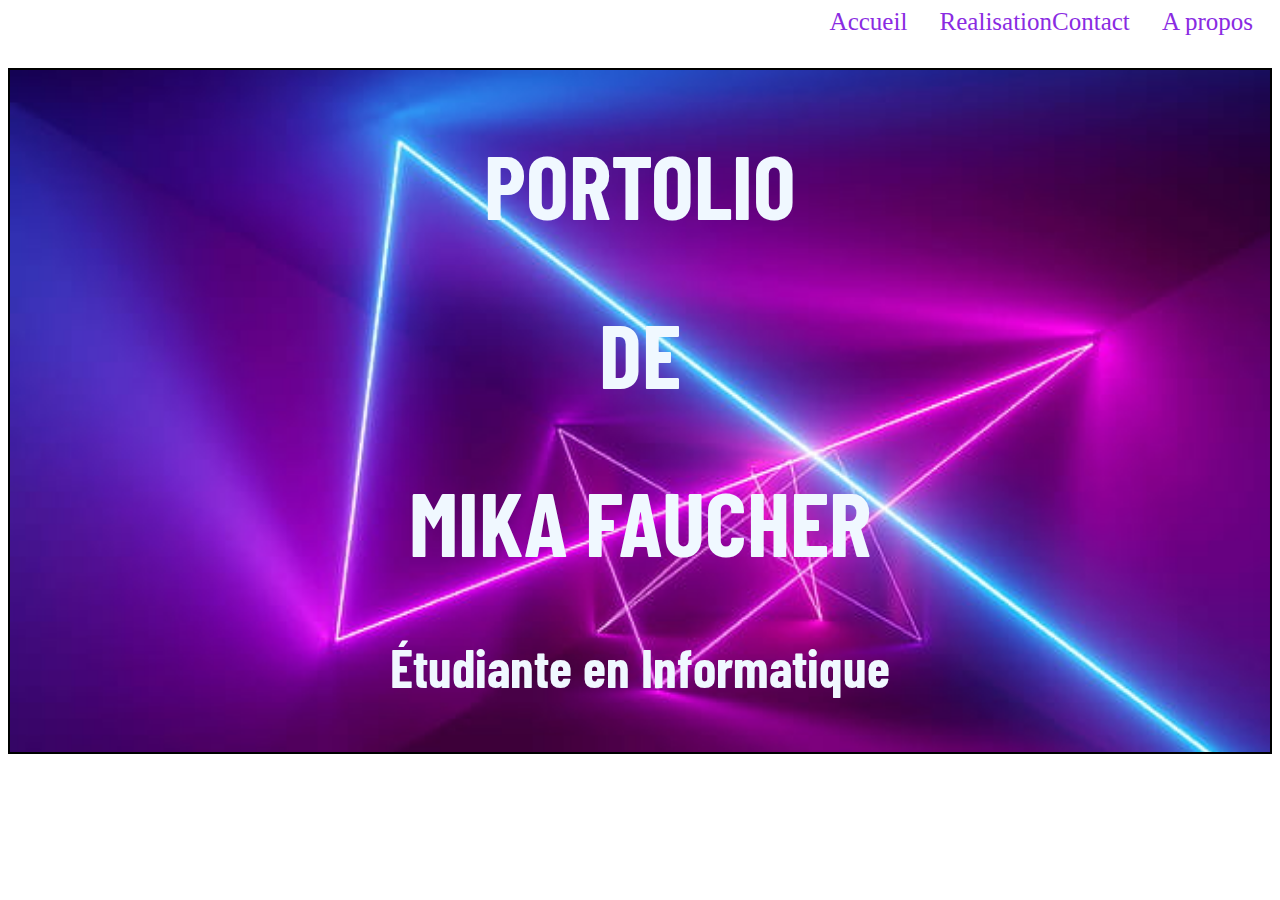
<file: index.html>
<!DOCTYPE html>

<html>

    <head>
        <meta charset="utf-8">

        <title>Portfolio-Accueil</title>

        <link rel="stylesheet" href="style.css">
        
        <link rel="preconnect" href="https://fonts.googleapis.com">
        <link rel="preconnect" href="https://fonts.gstatic.com" crossorigin>
        <link href="https://fonts.googleapis.com/css2?family=Barlow+Condensed&family=Comfortaa&display=swap" rel="stylesheet">  

    </head>

    <body>
        <div class="pagep">
            <div class = "section1">
                <div class="partievide"> 

                </div>
                <div class="partienonvide">
                    <div><a href="index.html"> Accueil </a></div>
                    <div><a href="Realisation.html"> Realisation  </a></div>
                    <div><a href="Contact.html">  Contact  </a></div>
                    <div><a href="A-Propos.html"> A propos  </a></div>
                </div>
               
                
            </div>
            <div class = "section2">
            <h1> PORTOLIO</h1>
            <h1> DE </h1>
            <h1> MIKA FAUCHER </h1>
            <h3> Étudiante en Informatique </h3>

            </div>
        </div>
    </body>

</html>
</file>
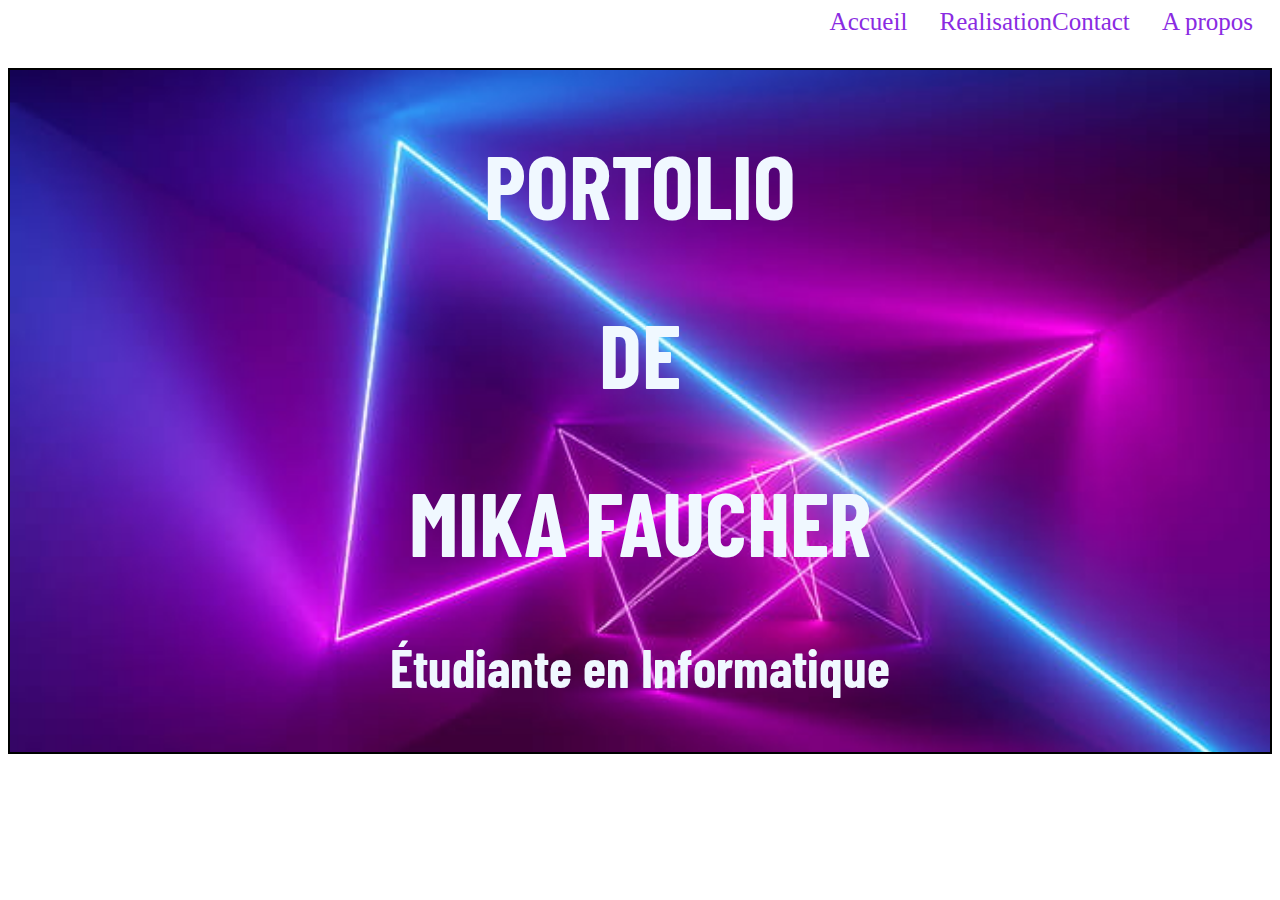
<file: Mon_Portfolio/index.html>
<!DOCTYPE html>

<html>

    <head>
        <meta charset="utf-8">

        <title>Portfolio-Accueil</title>

        <link rel="stylesheet" href="style.css">
        
        <link rel="preconnect" href="https://fonts.googleapis.com">
        <link rel="preconnect" href="https://fonts.gstatic.com" crossorigin>
        <link href="https://fonts.googleapis.com/css2?family=Barlow+Condensed&family=Comfortaa&display=swap" rel="stylesheet">  

    </head>

    <body>
        <div class="pagep">
            <div class = "section1">
                <div class="partievide"> 

                </div>
                <div class="partienonvide">
                    <div><a href="http://127.0.0.1:5501/Mon_Portfolio/index.html"> Accueil </a></div>
                    <div><a href="http://127.0.0.1:5501/Mon_Portfolio/Realisation.html"> Realisation  </a></div>
                    <div><a href="http://127.0.0.1:5501/Mon_Portfolio/Contact.html">  Contact  </a></div>
                    <div><a href="http://127.0.0.1:5501/Mon_Portfolio/A-Propos.html"> A propos  </a></div>
                </div>
               
                
            </div>
            <div class = "section2">
            <h1> PORTOLIO</h1>
            <h1> DE </h1>
            <h1> MIKA FAUCHER </h1>
            <h3> Étudiante en Informatique </h3>

            </div>
        </div>
    </body>

</html>
</file>
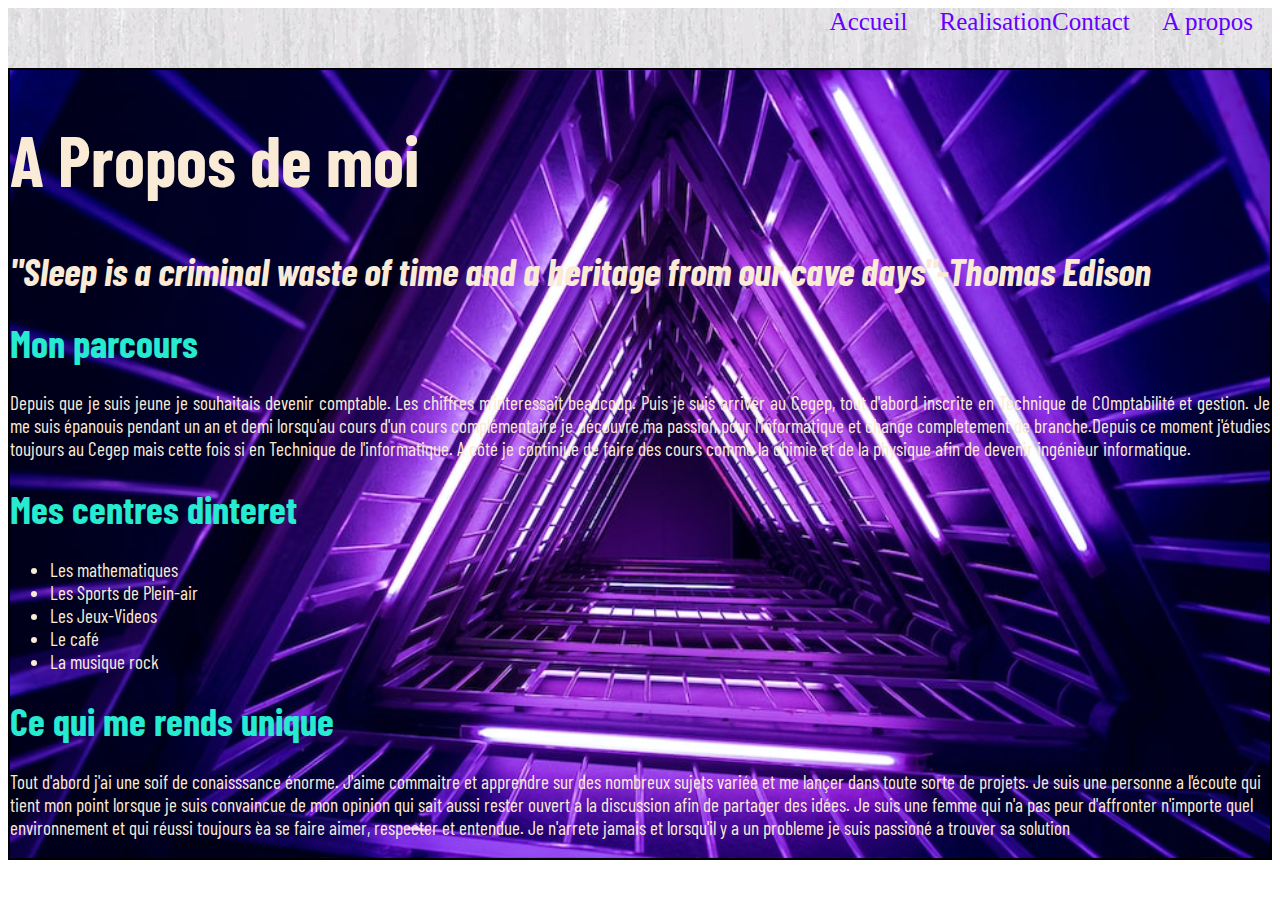
<file: A-Propos.html>
<!DOCTYPE html>


<html>
    <head>
        <title></title>
        <link rel="stylesheet" href="Apropos.css" >
        <link rel="preconnect" href="https://fonts.googleapis.com">
        <link rel="preconnect" href="https://fonts.gstatic.com" crossorigin>
        <link href="https://fonts.googleapis.com/css2?family=Barlow+Condensed&family=Comfortaa&display=swap" rel="stylesheet">  
        
    </head>
    <body class="pagep">
        <div class="section1"> 
            <div class="partievide"> 

            </div>
            <div class="partienonvide">
                <div><a href="index.html"> Accueil </a></div>
                <div><a href="Realisation.html"> Realisation  </a></div>
                <div><a href="Contact.html"> Contact  </a></div>
                <div><a href="A-Propos.html"> A propos  </a></div>
            </div>
        </div>
            <div class="section2">
                <h1 class="titre"> A Propos de moi </h1>
                <h1><i>"Sleep is a criminal waste of time and a heritage from our cave days"-Thomas Edison</i></h1>
                <h1 class="soustitre">Mon parcours</h1>
                <p align="justify">Depuis que je suis jeune je souhaitais devenir comptable. Les chiffres m'interessait beaucoup. Puis je suis arriver au Cegep, tout d'abord inscrite en Technique de COmptabilité et gestion. Je me suis épanouis pendant un an et demi 
                  lorsqu'au cours d'un cours complémentaire je découvre ma passion pour l'informatique et change completement de branche.Depuis ce moment j'étudies toujours au Cegep mais cette fois si en Technique de l'informatique. A côté je continiue 
                  de faire des cours comme la chimie et de la physique afin de devenir ingénieur informatique.
                </p>
                <h1 class="soustitre"> Mes centres dinteret</h1>
                <ul>
                <li>Les mathematiques</li>
                <li>Les Sports de Plein-air</li>
                <li>Les Jeux-Videos</li>
                <li>Le café</li>
                <li>La musique rock</li>
                </ul>
                <h1 class="soustitre"> Ce qui me rends unique</h1>
                <p>Tout d'abord j'ai une soif de conaisssance énorme. J'aime commaitre et apprendre sur des nombreux sujets variée et me lançer dans toute sorte de projets. Je suis une personne a l'écoute qui tient mon point lorsque je suis convaincue de mon opinion
                qui sait aussi rester ouvert a la discussion afin de partager des idées. Je suis une femme qui n'a pas peur d'affronter n'importe quel environnement et qui réussi toujours èa se faire aimer, respecter et entendue.  Je n'arrete jamais et lorsqu'il y a 
                un probleme je suis passioné a trouver sa solution</p>

            </div>
    </body>

</html>
</file>
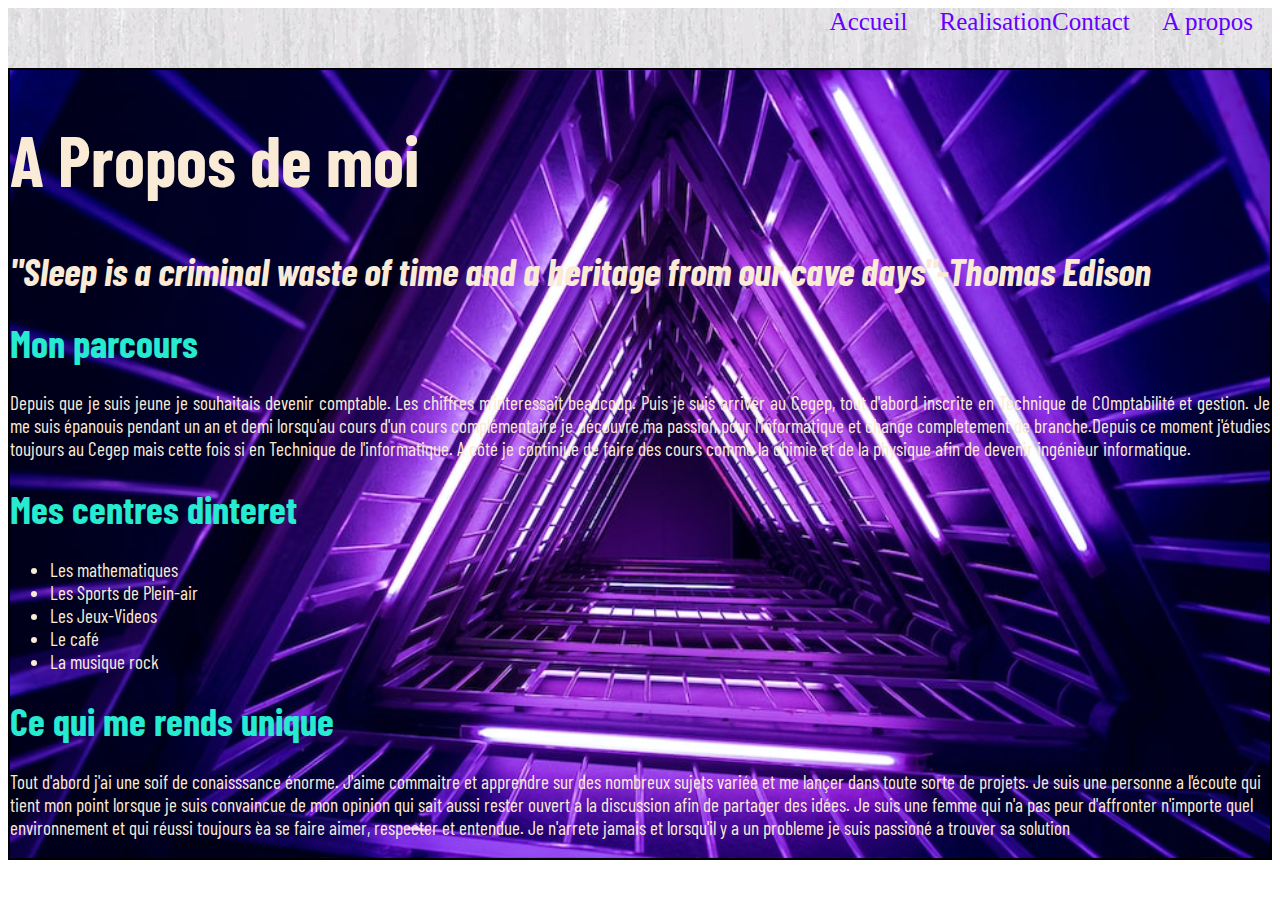
<file: Mon_Portfolio/A-Propos.html>
<!DOCTYPE html>


<html>
    <head>
        <title></title>
        <link rel="stylesheet" href="Apropos.css" >
        <link rel="preconnect" href="https://fonts.googleapis.com">
        <link rel="preconnect" href="https://fonts.gstatic.com" crossorigin>
        <link href="https://fonts.googleapis.com/css2?family=Barlow+Condensed&family=Comfortaa&display=swap" rel="stylesheet">  
        
    </head>
    <body class="pagep">
        <div class="section1"> 
            <div class="partievide"> 

            </div>
            <div class="partienonvide">
                <div><a href="http://127.0.0.1:5501/Mon_Portfolio/index.html"> Accueil </a></div>
                <div><a href="http://127.0.0.1:5501/Mon_Portfolio/Realisation.html"> Realisation  </a></div>
                <div><a href="http://127.0.0.1:5501/Mon_Portfolio/Contact.html"> Contact  </a></div>
                <div><a href="http://127.0.0.1:5501/Mon_Portfolio/A-Propos.html"> A propos  </a></div>
            </div>
        </div>
            <div class="section2">
                <h1 class="titre"> A Propos de moi </h1>
                <h1><i>"Sleep is a criminal waste of time and a heritage from our cave days"-Thomas Edison</i></h1>
                <h1 class="soustitre">Mon parcours</h1>
                <p align="justify">Depuis que je suis jeune je souhaitais devenir comptable. Les chiffres m'interessait beaucoup. Puis je suis arriver au Cegep, tout d'abord inscrite en Technique de COmptabilité et gestion. Je me suis épanouis pendant un an et demi 
                  lorsqu'au cours d'un cours complémentaire je découvre ma passion pour l'informatique et change completement de branche.Depuis ce moment j'étudies toujours au Cegep mais cette fois si en Technique de l'informatique. A côté je continiue 
                  de faire des cours comme la chimie et de la physique afin de devenir ingénieur informatique.
                </p>
                <h1 class="soustitre"> Mes centres dinteret</h1>
                <ul>
                <li>Les mathematiques</li>
                <li>Les Sports de Plein-air</li>
                <li>Les Jeux-Videos</li>
                <li>Le café</li>
                <li>La musique rock</li>
                </ul>
                <h1 class="soustitre"> Ce qui me rends unique</h1>
                <p>Tout d'abord j'ai une soif de conaisssance énorme. J'aime commaitre et apprendre sur des nombreux sujets variée et me lançer dans toute sorte de projets. Je suis une personne a l'écoute qui tient mon point lorsque je suis convaincue de mon opinion
                qui sait aussi rester ouvert a la discussion afin de partager des idées. Je suis une femme qui n'a pas peur d'affronter n'importe quel environnement et qui réussi toujours èa se faire aimer, respecter et entendue.  Je n'arrete jamais et lorsqu'il y a 
                un probleme je suis passioné a trouver sa solution</p>

            </div>
    </body>

</html>
</file>
<file: style.css>
.pagep
{
    display: grid;
    grid-template-rows: 5% 95%;
    grid-template-rows: 60px;

}
.section1
{
  display: grid;
  grid-template-columns: 65% 35%; 
  grid-template-rows: 1fr; 
  grid-template-areas: 
    ". .";
}
.section2
{Background-image: url(/images/HD-wallpaper-laser-beams-ultra-artistic-abstract-purple-background-beams-laser.jpg);
    
    background-size: 1536px 900px ;
    font-size: 45px;
    color: aliceblue;
    font-family: 'Barlow Condensed', sans-serif;
    text-align: center;
    border: black 2px solid;

}

.section2 :hover
{
  animation: colochang 0.5s linear infinite ;
  
}

@keyframes colochang
{
  10% {
    color: #0099ff;
  }
  50% {
    color: rgb(157, 68, 179);
  }
  75% {
    color: #ff3399;
  }
  100% {
    color: #6666ff;
  }
}



.partienonvide
{
  display: grid;
  grid-template-columns: 1fr 1fr 1fr 1fr; 
  grid-template-rows: 1fr; 
  grid-template-areas: 
    ". . . .";
  font-size: 20px;
  color: blueviolet;
  font-size: 25px;

}

a {
  outline: none;
  text-decoration: none;
}

a:link {
  color:blueviolet;
}

a:visited {
  color: blueviolet;
}

a:hover
{
  animation: colochang 0.5s linear infinite ;
}
</file>
<file: Mon_Portfolio/style.css>
.pagep
{
    display: grid;
    grid-template-rows: 5% 95%;
    grid-template-rows: 60px;

}
.section1
{
  display: grid;
  grid-template-columns: 65% 35%; 
  grid-template-rows: 1fr; 
  grid-template-areas: 
    ". .";
}
.section2
{
    background-image: url(../Mon_Portfolio/images/HD-wallpaper-laser-beams-ultra-artistic-abstract-purple-background-beams-laser.jpg);
    background-size: 1536px 900px ;
    font-size: 45px;
    color: aliceblue;
    font-family: 'Barlow Condensed', sans-serif;
    text-align: center;
    border: black 2px solid;

}

.section2 :hover
{
  animation: colochang 0.5s linear infinite ;
  
}

@keyframes colochang
{
  10% {
    color: #0099ff;
  }
  50% {
    color: rgb(157, 68, 179);
  }
  75% {
    color: #ff3399;
  }
  100% {
    color: #6666ff;
  }
}



.partienonvide
{
  display: grid;
  grid-template-columns: 1fr 1fr 1fr 1fr; 
  grid-template-rows: 1fr; 
  grid-template-areas: 
    ". . . .";
  font-size: 20px;
  color: blueviolet;
  font-size: 25px;

}

a {
  outline: none;
  text-decoration: none;
}

a:link {
  color:blueviolet;
}

a:visited {
  color: blueviolet;
}

a:hover
{
  animation: colochang 0.5s linear infinite ;
}
</file>
<file: Apropos.css>
.pagep{ display: grid; grid-template-rows: 5% 95%;
    grid-template-rows: 60px;}


@keyframes colochang
{
  10% {color: #0099ff;}
  50% {color: #00ff00;}
  75% {color: #ff3399;}
  100% {color: #6666ff;}
}

.section1
{background-IMAGE: url(/images/p_1001519688.webp) ;
  display: grid;
  grid-template-columns: 65% 35%; 
  grid-template-rows: 1fr; 
  grid-template-areas: 
    ". .";
}

.partienonvide{
  display: grid;
  grid-template-columns: 1fr 1fr 1fr 1fr; 
  grid-template-rows: 1fr; 
  grid-template-areas: 
    ". . . .";
  font-size: 25px;
  color: rgb(102, 0, 255);
}

a {outline: none;text-decoration: none;}

a:link {color: rgb(102, 0, 255);}

a:visited {color: rgb(102, 0, 255);}

a:hover{animation: colochang 0.5s linear infinite ;}


.section2 {
    background-image:url(/images/photo-1511447333015-45b65e60f6d5.jpg);
    color: antiquewhite;
    background-size: cover;
    border: black 2px solid;
    font-family: 'Barlow Condensed', sans-serif;
    font-size: larger;
}
.soustitre {color:rgb(38, 235, 209);}
.titre {font-size: 70px;}
</file>
<file: Mon_Portfolio/Apropos.css>
.pagep{ display: grid; grid-template-rows: 5% 95%;
    grid-template-rows: 60px;}


@keyframes colochang
{
  10% {color: #0099ff;}
  50% {color: #00ff00;}
  75% {color: #ff3399;}
  100% {color: #6666ff;}
}

.section1
{background-IMAGE: url(../Mon_Portfolio/images/p_1001519688.webp) ;
  display: grid;
  grid-template-columns: 65% 35%; 
  grid-template-rows: 1fr; 
  grid-template-areas: 
    ". .";
}

.partienonvide{
  display: grid;
  grid-template-columns: 1fr 1fr 1fr 1fr; 
  grid-template-rows: 1fr; 
  grid-template-areas: 
    ". . . .";
  font-size: 25px;
  color: rgb(102, 0, 255);
}

a {outline: none;text-decoration: none;}

a:link {color: rgb(102, 0, 255);}

a:visited {color: rgb(102, 0, 255);}

a:hover{animation: colochang 0.5s linear infinite ;}


.section2 {
    background-image:url(../Mon_Portfolio/images/photo-1511447333015-45b65e60f6d5.jpg);
    color: antiquewhite;
    background-size: cover;
    border: black 2px solid;
    font-family: 'Barlow Condensed', sans-serif;
    font-size: larger;
}
.soustitre {color:rgb(38, 235, 209);}
.titre {font-size: 70px;}
</file>
